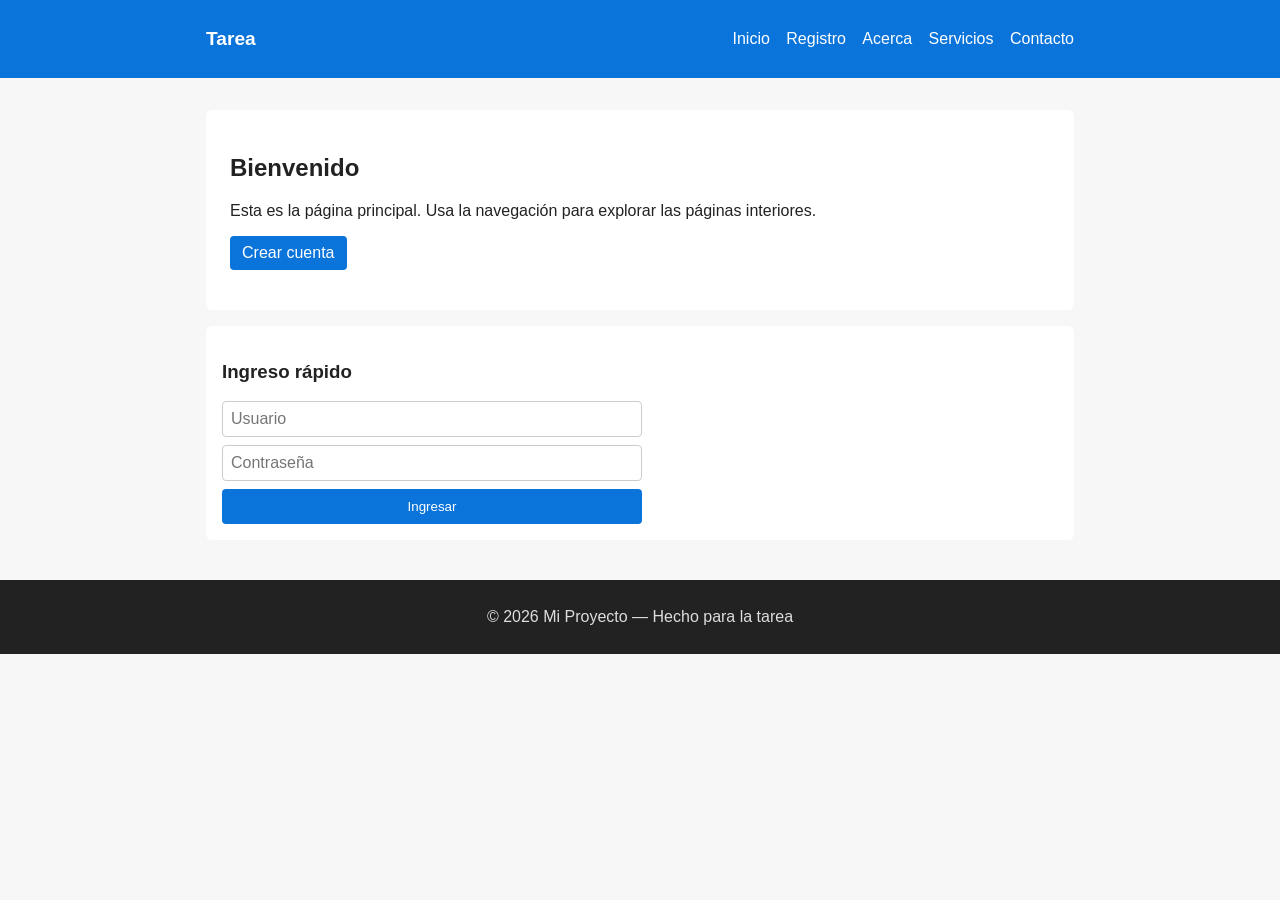
<file: index.html>
<!DOCTYPE html>
<html lang="es">
  <head>
    <meta charset="utf-8">
    <meta name="viewport" content="width=device-width,initial-scale=1">
    <title>Inicio</title>
    <link rel="stylesheet" href="style.css">
  </head>
  <body>
    <header class="site-header">
      <div class="container">
        <h1 class="logo">Tarea</h1>
        <nav class="main-nav">
          <a href="index.html">Inicio</a>
          <a href="register.html">Registro</a>
          <a href="acerca.html">Acerca</a>
          <a href="servicios.html">Servicios</a>
          <a href="contacto.html">Contacto</a>
        </nav>
      </div>
    </header>

    <main class="container">
      <section class="hero">
        <h2>Bienvenido</h2>
        <p>Esta es la página principal. Usa la navegación para explorar las páginas interiores.</p>
        <p><a class="btn" href="register.html">Crear cuenta</a></p>
      </section>

      <section class="info">
        <h3>Ingreso rápido</h3>
        <form class="form-login" action="hola.html" method="post">
          <input class="controls" type="text" name="usuario" placeholder="Usuario">
          <input class="controls" type="password" name="contrasena" placeholder="Contraseña">
          <input class="buttons" type="submit" value="Ingresar">
        </form>
      </section>
    </main>

    <footer class="site-footer">
      <div class="container">
        <p>© 2026 Mi Proyecto — Hecho para la tarea</p>
      </div>
    </footer>
    <script src="auth.js"></script>
  </body>
</html>
</file>
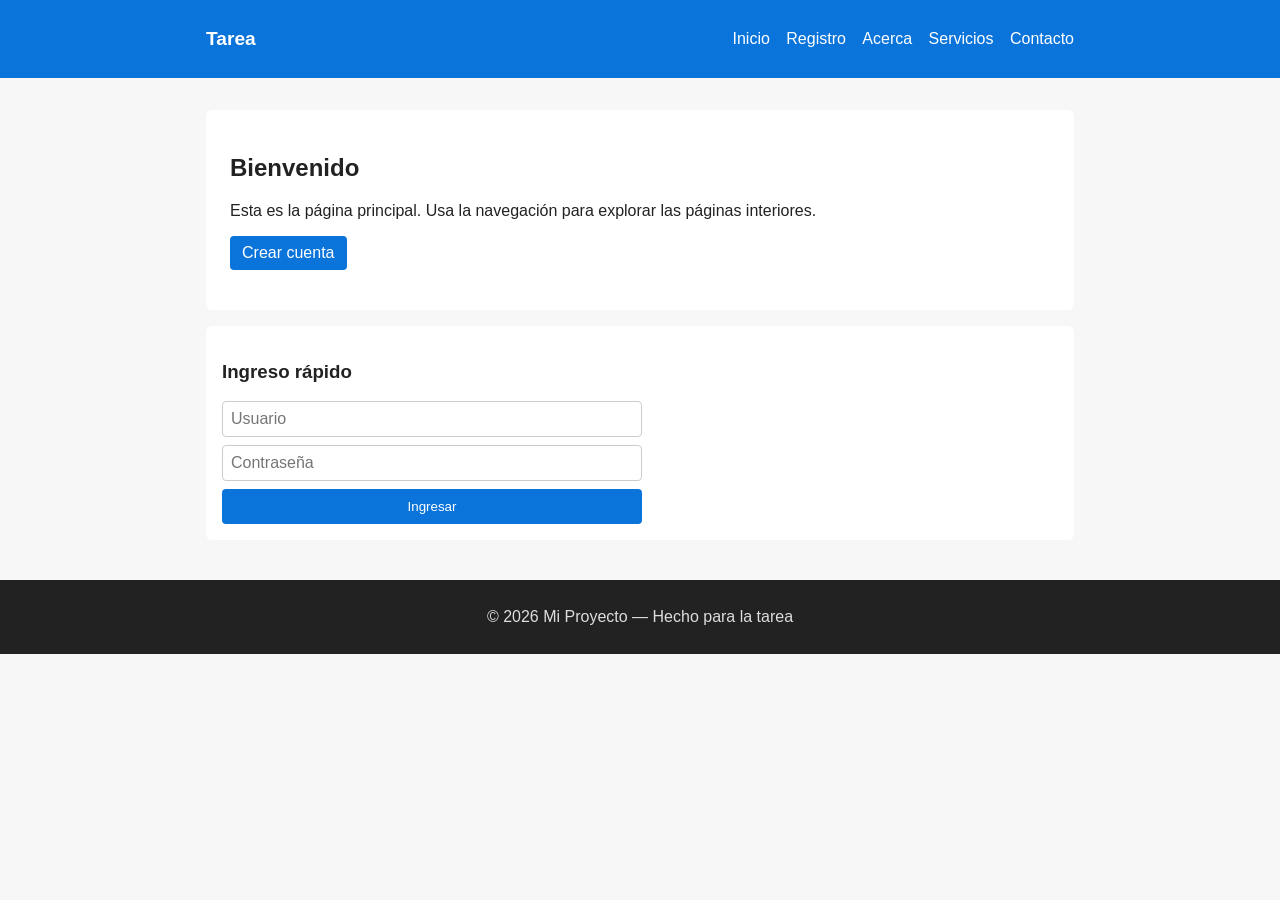
<file: acerca.html>
<!DOCTYPE html>
<html lang="es">
  <head>
    <meta charset="utf-8">
    <meta name="viewport" content="width=device-width,initial-scale=1">
    <title>Acerca</title>
    <link rel="stylesheet" href="style.css">
  </head>
  <body>
    <div id="shared-header"></div>

    <main class="container">
      <h2>Acerca del proyecto</h2>
      <p>Esta es una pagina estatica de ejemplo para la tarea. Aqui puede ir informacion sobre el proposito del sitio.</p>
    </main>

    <div id="shared-footer"></div>
    <script src="layout.js"></script>
  </body>
</html>
</file>
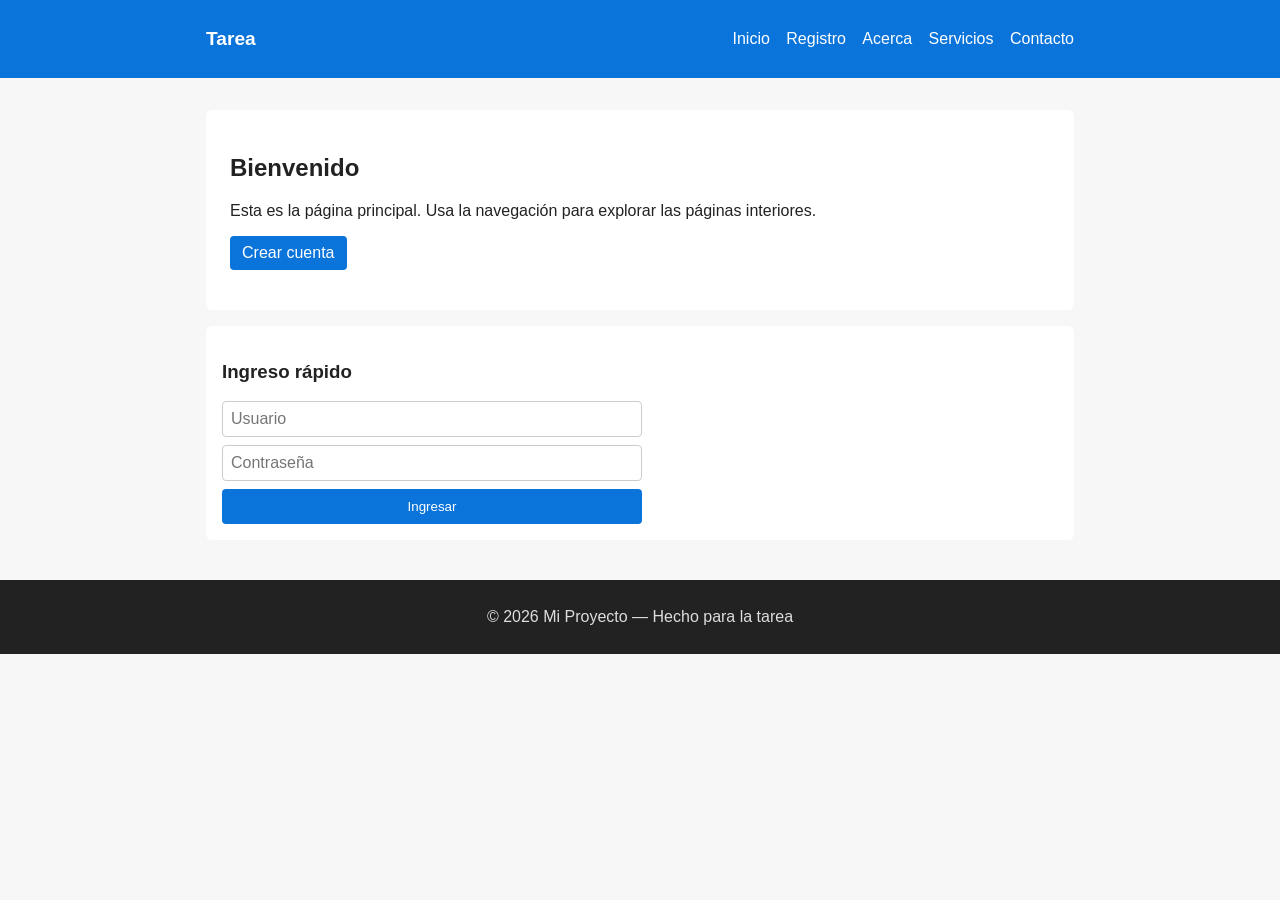
<file: contacto.html>
<!DOCTYPE html>
<html lang="es">
  <head>
    <meta charset="utf-8">
    <meta name="viewport" content="width=device-width,initial-scale=1">
    <title>Contacto</title>
    <link rel="stylesheet" href="style.css">
  </head>
  <body>
    <div id="shared-header"></div>

    <main class="container">
      <h2>Contacto</h2>
      <p>Formulario de contacto (estatico):</p>
      <form class="form-contact" action="#" method="post">
        <label>Nombre
          <input class="controls" type="text" name="nombre" placeholder="Nombre">
        </label>
        <label>Correo
          <input class="controls" type="email" name="email" placeholder="correo@ejemplo.com">
        </label>
        <label>Mensaje
          <textarea class="controls" name="mensaje" placeholder="Escribe tu mensaje aqui"></textarea>
        </label>
        <input class="buttons" type="submit" value="Enviar">
      </form>
    </main>

    <div id="shared-footer"></div>
    <script src="layout.js"></script>
  </body>
</html>
</file>
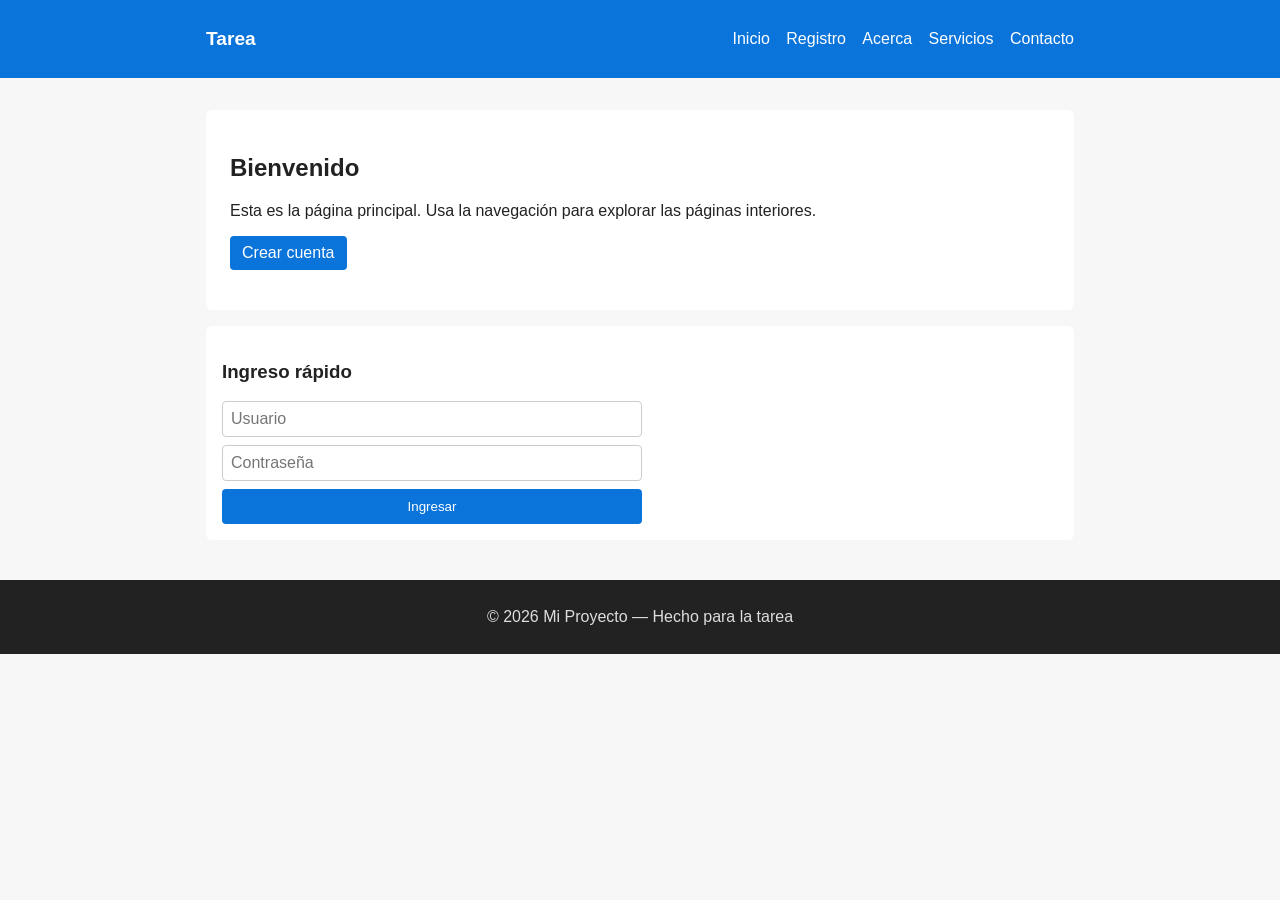
<file: hola.html>
<!DOCTYPE html>
<html lang="es">
  <head>
    <meta charset="utf-8">
    <meta name="viewport" content="width=device-width,initial-scale=1">
    <title>Hola</title>
    <link rel="stylesheet" href="style.css">
  </head>
  <body>
    <div id="shared-header"></div>

    <main class="container">
      <h2>Hola</h2>
      <p id="welcome-user">Has ingresado.</p>
    </main>

    <div id="shared-footer"></div>
    <script src="layout.js"></script>
    <script src="auth.js"></script>
  </body>
</html>
</file>
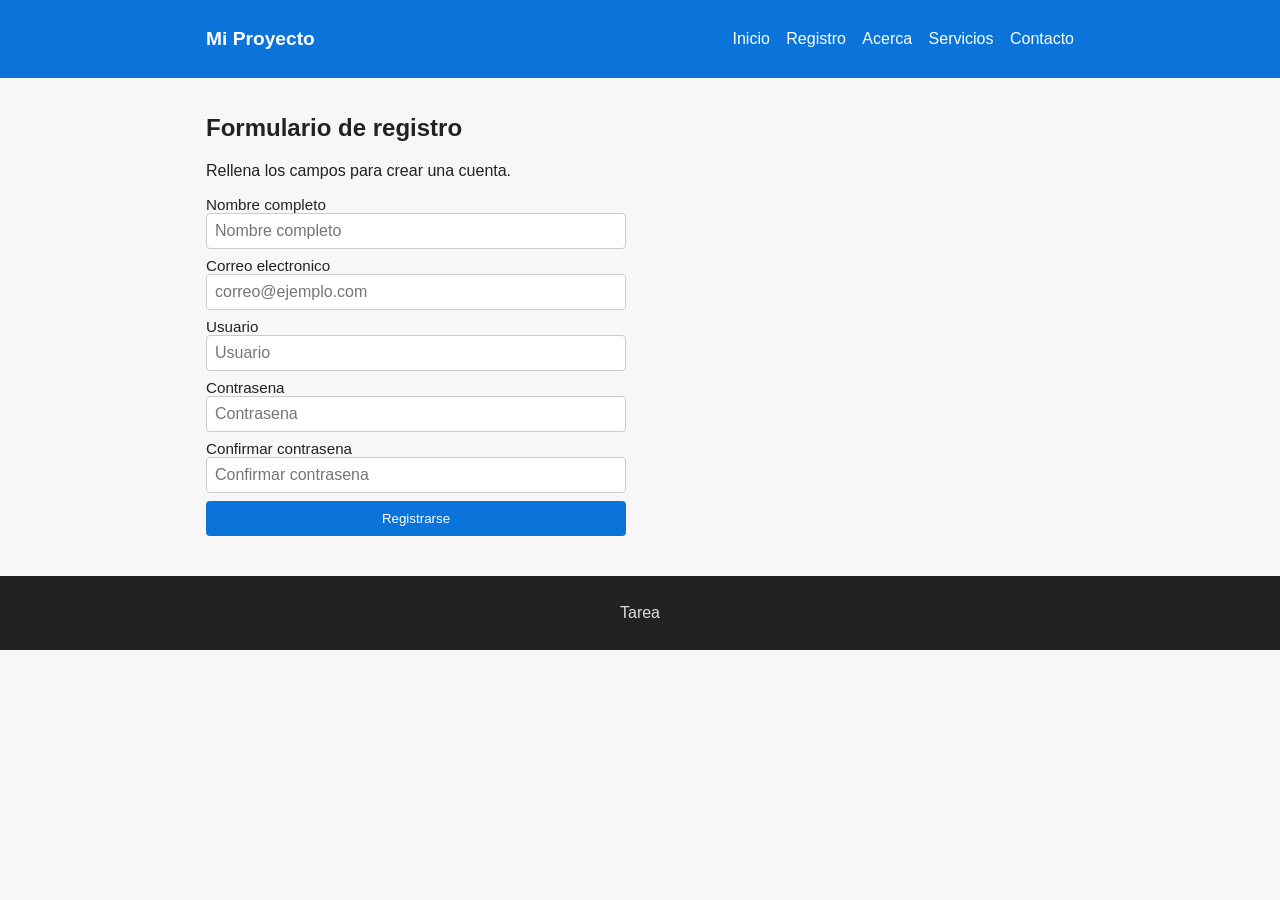
<file: register.html>
<!DOCTYPE html>
<html lang="es">
  <head>
    <meta charset="utf-8">
    <meta name="viewport" content="width=device-width,initial-scale=1">
    <title>Registro</title>
    <link rel="stylesheet" href="style.css">
  </head>
  <body>
    <div id="shared-header"></div>

    <main class="container">
      <h2>Formulario de registro</h2>
      <p>Rellena los campos para crear una cuenta.</p>

      <form class="form-register" action="#" method="post">
        <label>Nombre completo
          <input class="controls" type="text" name="nombre" placeholder="Nombre completo">
        </label>

        <label>Correo electronico
          <input class="controls" type="email" name="email" placeholder="correo@ejemplo.com">
        </label>

        <label>Usuario
          <input class="controls" type="text" name="usuario" placeholder="Usuario">
        </label>

        <label>Contrasena
          <input class="controls" type="password" name="contrasena" placeholder="Contrasena">
        </label>

        <label>Confirmar contrasena
          <input class="controls" type="password" name="contrasena2" placeholder="Confirmar contrasena">
        </label>

        <input class="buttons" type="submit" value="Registrarse">
      </form>
    </main>

    <div id="shared-footer"></div>
    <script src="layout.js"></script>
    <script src="auth.js"></script>
  </body>
</html>
</file>
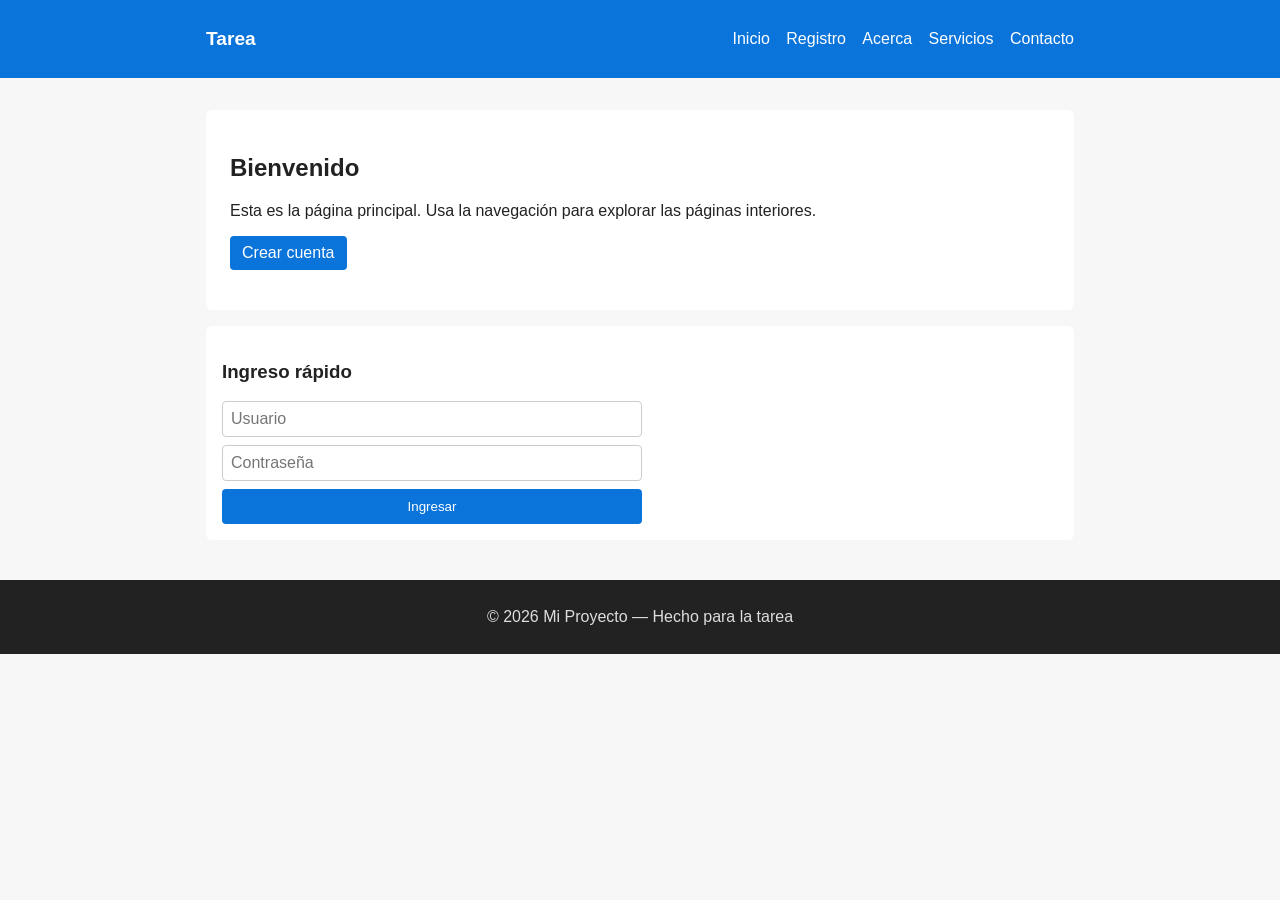
<file: servicios.html>
<!DOCTYPE html>
<html lang="es">
  <head>
    <meta charset="utf-8">
    <meta name="viewport" content="width=device-width,initial-scale=1">
    <title>Servicios</title>
    <link rel="stylesheet" href="style.css">
  </head>
  <body>
    <div id="shared-header"></div>

    <main class="container">
      <h2>Servicios</h2>
      <ul>
        <li>Servicio 1 - Descripcion breve</li>
        <li>Servicio 2 - Descripcion breve</li>
        <li>Servicio 3 - Descripcion breve</li>
      </ul>
    </main>

    <div id="shared-footer"></div>
    <script src="layout.js"></script>
  </body>
</html>
</file>
<file: style.css>
*{box-sizing:border-box;font-family:Arial,Helvetica,sans-serif}
body{margin:0;color:#222;background:#f7f7f7}
.container{max-width:900px;margin:0 auto;padding:16px}
.site-header{background:#0a74da;color:#fff}
.site-header .container{display:flex;align-items:center;justify-content:space-between}
.site-header-content{gap:12px;flex-wrap:wrap}
.logo{margin:0;padding:12px 0;font-size:1.2rem}
.main-nav a{color:#fff;margin-left:12px;text-decoration:none}
.main-nav a:hover{text-decoration:underline}
.user-session{display:flex;align-items:center;gap:8px;font-size:.85rem}
.logout-btn{background:#fff;color:#0a74da;border:none;border-radius:4px;padding:6px 10px;cursor:pointer}
.logout-btn:hover{opacity:.9}
.hero{background:#fff;padding:24px;margin-top:16px;border-radius:6px}
.info{background:#fff;padding:16px;margin-top:16px;border-radius:6px}
.form-login,.form-register,.form-contact{display:flex;flex-direction:column;gap:8px;max-width:420px}
.controls{padding:8px;border:1px solid #ccc;border-radius:4px;width:100%}
.controls[type="text"],.controls[type="email"],.controls[type="password"],textarea{font-size:1rem}
.buttons{background:#0a74da;color:#fff;border:none;padding:10px;border-radius:4px;cursor:pointer}
.buttons:hover{opacity:0.95}
.site-footer{background:#222;color:#ddd;margin-top:24px;padding:12px 0}
.site-footer p{margin:0;text-align:center}
.btn{display:inline-block;background:#0a74da;color:#fff;padding:8px 12px;border-radius:4px;text-decoration:none}
label{font-size:0.95rem}
textarea.controls{min-height:100px}

@media (max-width: 700px){
  .site-header-content{flex-direction:column;align-items:flex-start}
  .main-nav a{margin-left:0;margin-right:10px}
  .user-session{flex-wrap:wrap}
}
</file>
